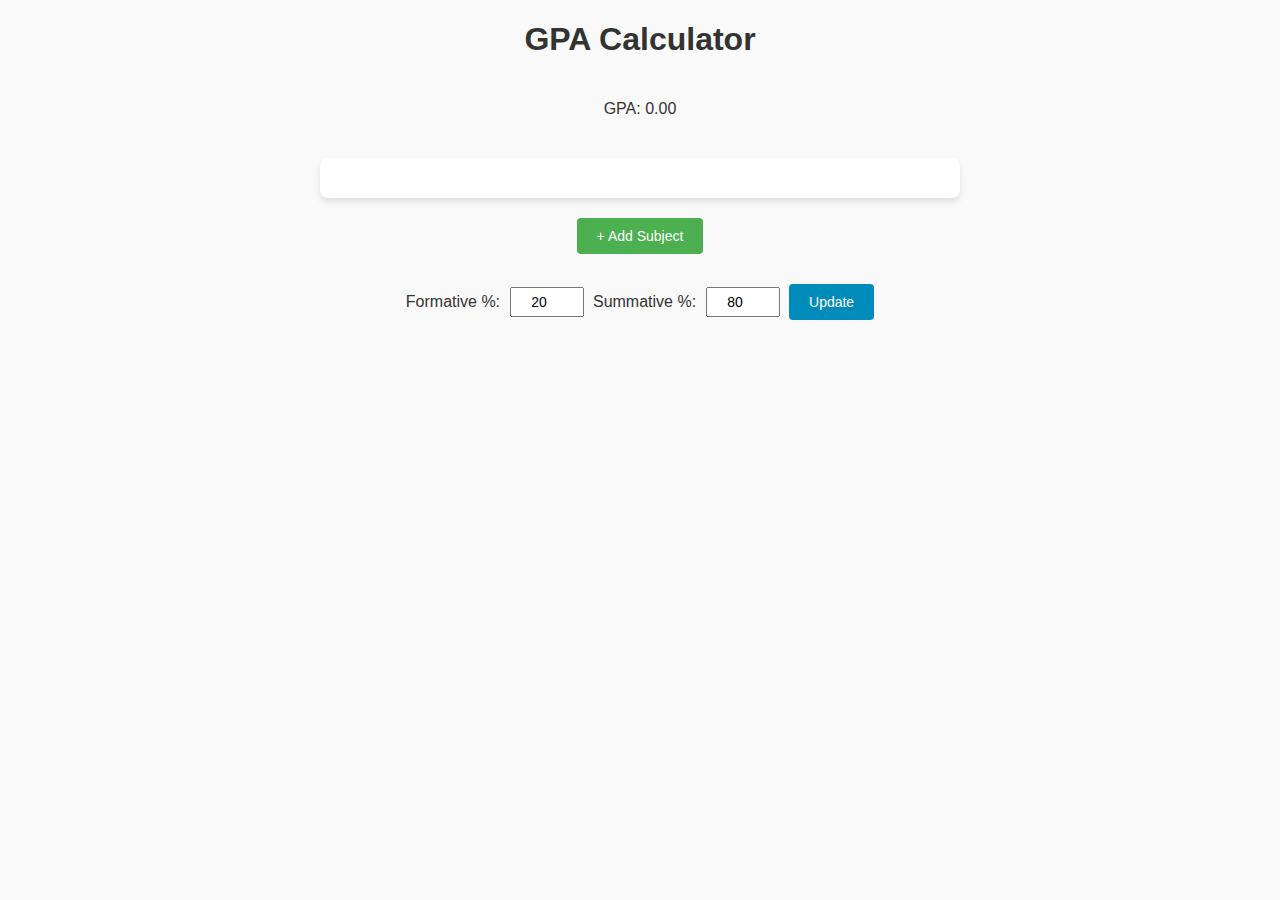
<file: index.html>
<!DOCTYPE html>
<html lang="en">
<head>
    <meta charset="UTF-8">
    <meta name="viewport" content="width=device-width, initial-scale=1.0">
    <title>GPA Calculator</title>
    <link rel="stylesheet" href="style.css">
</head>
<body>
    <h1>GPA Calculator</h1>
    <div id="gpa">GPA: N/A</div>

    <div id="subjects"></div>

    <button class="btn add-btn" onclick="addSubject()">+ Add Subject</button>

    <div id="weight-settings">
        <label for="formativeWeight">Formative %:</label>
        <input type="number" id="formativeWeight" value="20" min="0" max="100" />
        <label for="summativeWeight">Summative %:</label>
        <input type="number" id="summativeWeight" value="80" min="0" max="100" />
        <button class="btn save-btn" onclick="updateWeights()">Update</button>
    </div>

    <script src="script.js"></script>
</body>
</html>
</file>
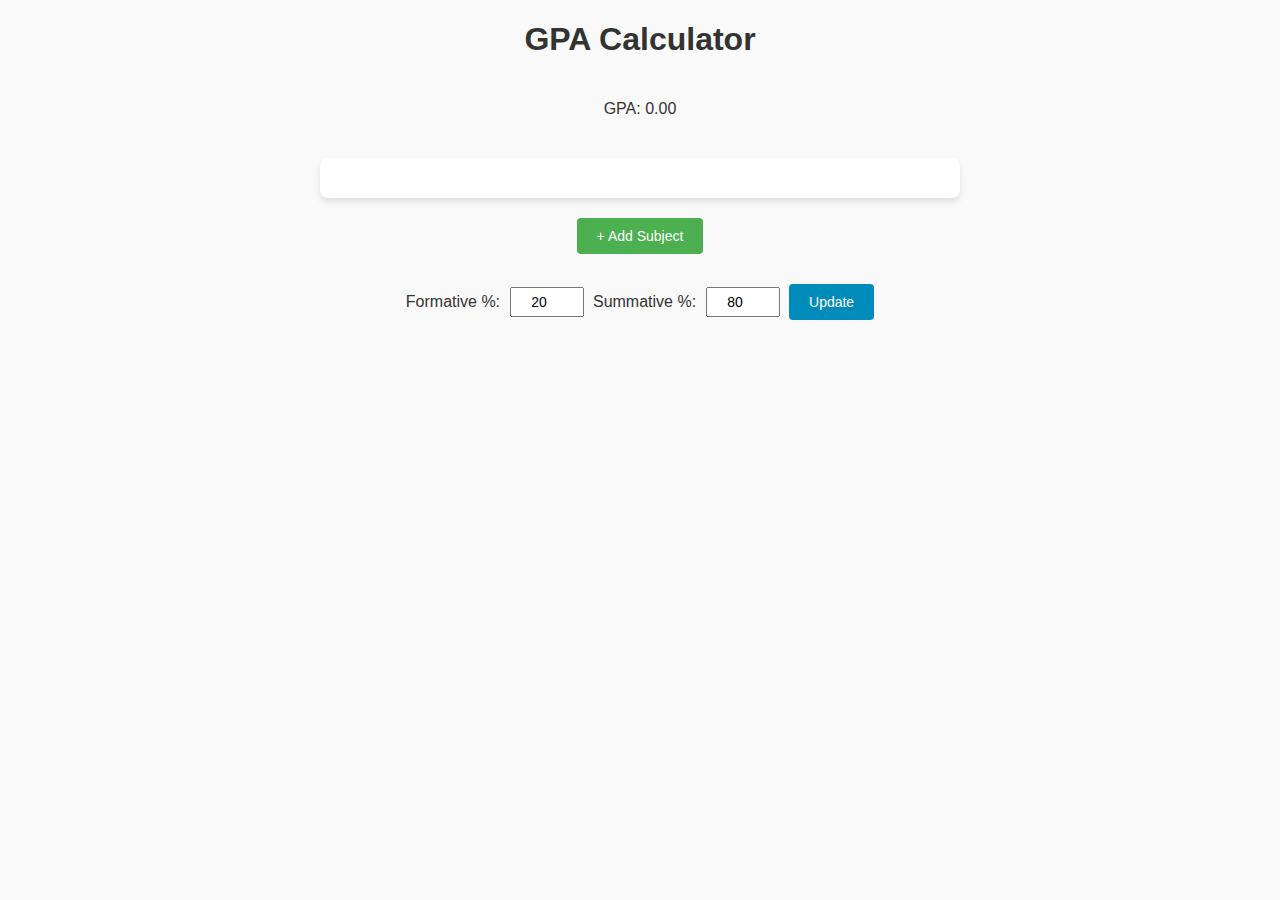
<file: subject.html>
<!DOCTYPE html>
<html lang="en">
<head>
    <meta charset="UTF-8">
    <meta name="viewport" content="width=device-width, initial-scale=1.0">
    <title>Subject Details</title>
    <link rel="stylesheet" href="style.css">
</head>
<body>
    <h1 id="subjectName">Subject Name</h1>
    <div id="finalGrade">Final Grade: N/A</div>
    <div id="assessments"></div>
    <button class="btn save-btn" onclick="goHome()">Save and Go Home</button>
    <script src="script.js"></script>
</body>
</html>
</file>
<file: style.css>
/* General body styling */
body {
    font-family: Arial, sans-serif;
    margin: 0;
    padding: 0;
    background-color: #f9f9f9;
    color: #333;
    display: flex;
    flex-direction: column;
    align-items: center;
}

/* Center and format the main container */
#subjects {
    display: flex;
    flex-direction: column;
    align-items: center;
    gap: 20px;
    width: 90%;
    max-width: 600px;
    margin: 20px auto;
    padding: 20px;
    background-color: #fff;
    box-shadow: 0 4px 6px rgba(0, 0, 0, 0.1);
    border-radius: 8px;
}

.subject {
    display: flex;
    flex-direction: column;
    align-items: center;
    gap: 10px;
    padding: 15px;
    background-color: #f4f4f4;
    border: 1px solid #ddd;
    border-radius: 8px;
    width: 100%;
    max-width: 400px;
}

.subject button {
    width: 100px;
    margin: 5px;
}

/* GPA and weight input styling */
#gpa, #weight-settings {
    text-align: center;
    margin: 20px 0;
}

.btn {
    padding: 10px 20px;
    font-size: 14px;
    border: none;
    border-radius: 4px;
    cursor: pointer;
    text-align: center;
}

.btn.add-btn {
    background-color: #4CAF50;
    color: white;
}

.btn.save-btn {
    background-color: #008CBA;
    color: white;
}

.btn.small-btn {
    background-color: #f44336;
    color: white;
}

#weight-settings input {
    width: 60px;
    margin: 0 5px;
    padding: 5px;
    font-size: 14px;
    text-align: center;
}

#weight-settings button {
    margin-top: 10px;
}

/* Mobile adjustments */
@media (max-width: 768px) {
    .subject {
        width: 100%;
    }

    .btn {
        font-size: 12px;
        padding: 8px 15px;
    }
}

/* General styles for assessments section */
#assessments {
    display: flex;
    flex-direction: column;
    align-items: center;
    margin: 20px 0;
}

/* Add Assessment button styles */
#add-assignment-button {
    margin-top: 20px;
    padding: 10px 20px;
    font-size: 16px;
    background-color: #4CAF50;
    color: white;
    border: none;
    border-radius: 4px;
    cursor: pointer;
    text-align: center;
    width: 90%;
    max-width: 200px;
}

#add-assignment-button:hover {
    background-color: #45a049;
}
</file>
